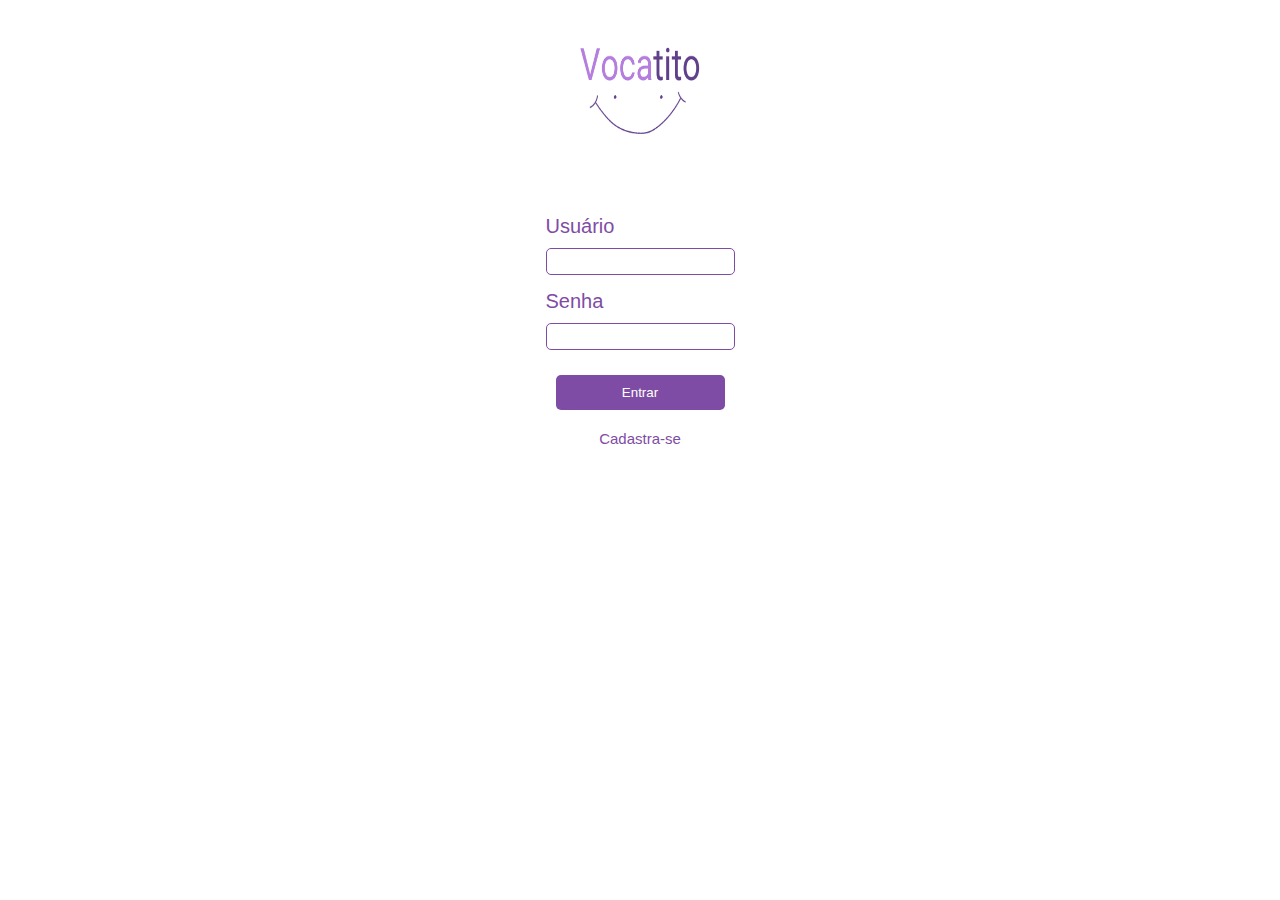
<file: views/index.html>
<!DOCTYPE html>

<html lang="pt-br">

<head>

    <meta charset="UTF-8">

    <meta name="viewport" content="width=device-width, initial-scale=1.0">

    <title>Vocatito</title>

    <link rel="stylesheet" href="../static/css/index.css">

</head>

<body>

    <header>

        <img src="../static/img/logotipo.png" alt="Vocatito" width="300" height="300">

    </header>

    <form>

        <label for="usuario">Usuário</label>
        <input type="text" id="usuario">

        <label for="senha">Senha</label>
        <input type="text" id="senha">

        <button type="submit">Entrar</button>

        <a href="cadastro.html">Cadastra-se</a>

    </form>
</body>

</html>
</file>
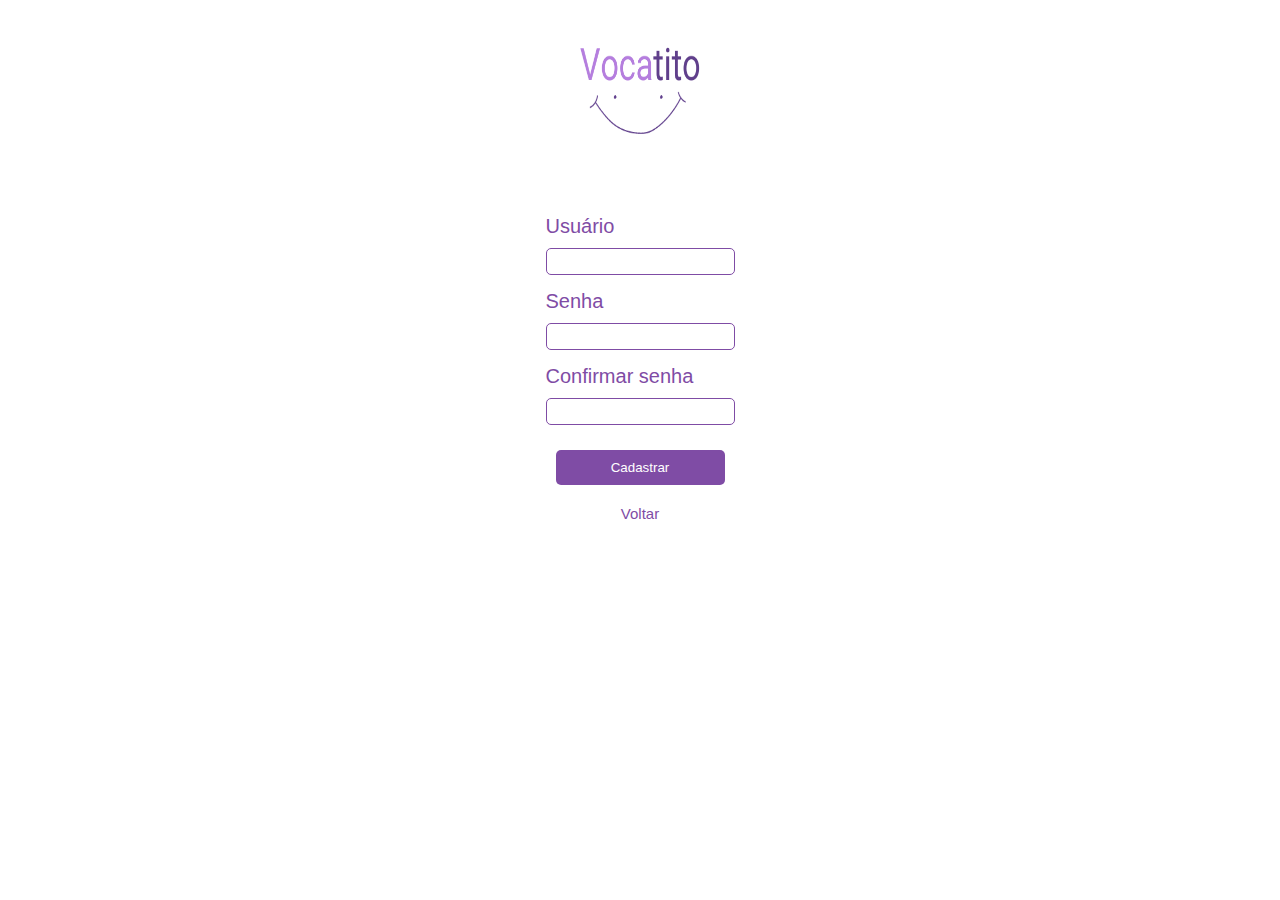
<file: views/cadastro.html>
<!DOCTYPE html>

<html lang="pt-br">

<head>

    <meta charset="UTF-8">

    <meta name="viewport" content="width=device-width, initial-scale=1.0">

    <title>Vocatito</title>

    <link rel="stylesheet" href="../static/css/index.css">

</head>

<body>

    <header>

        <img src="../static/img/logotipo.png" alt="Vocatito" width="300" height="300">

    </header>

    <form>

        <label for="usuario">Usuário</label>
        <input type="text" id="usuario">

        <label for="senha">Senha</label>
        <input type="text" id="senha">

        <label for="confSenha">Confirmar senha</label>
        <input type="text" id="confSenha">

        <button type="submit">Cadastrar</button>

        <a href="index.html">Voltar</a>

    </form>
</body>

</html>
</file>
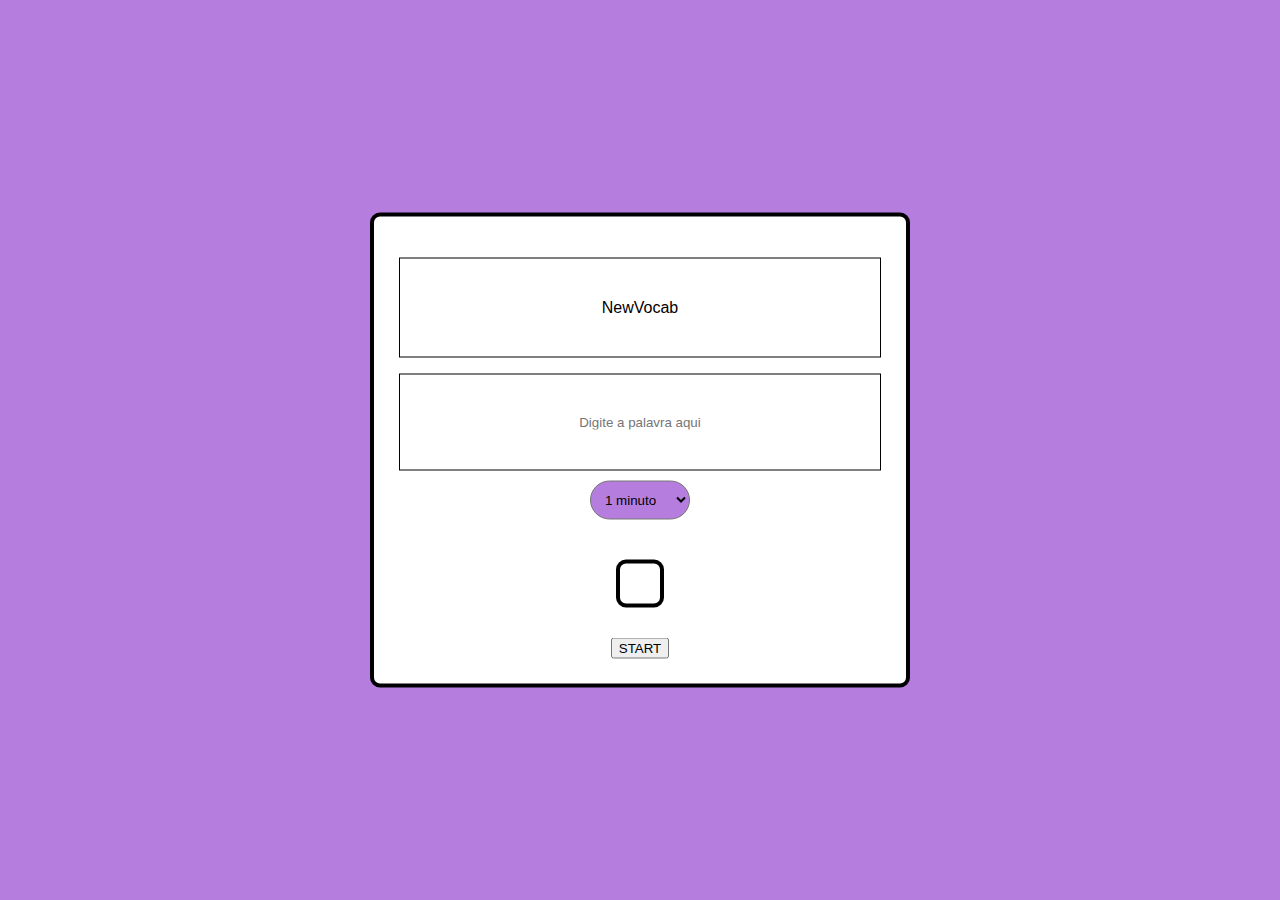
<file: views/jogo.html>
<!DOCTYPE html>

<html lang="pt-br">

<head>

    <meta charset="UTF-8">

    <meta name="viewport" content="width=device-width, initial-scale=1.0">

    <title>Vocatito</title>

    <link rel="stylesheet" href="../static/css/jogo.css">

    <link rel="shortcut icon" href="../static/img/vocatito.png" type="image/x-icon">

</head>

<body>


    <div id="jogo">

        <p id="palavra">NewVocab</p>

        <input type="text" placeholder="Digite a palavra aqui" id="resposta" oninput="verificarPalavra()">

        <select id="temporizador" name="temporizador">
           
            <option value="1">1 minuto</option>
            
            <option value="3">3 minutos</option>
           
            <option value="5">5 minutos</option>

        </select>

        <div id="sinalizador"></div>

        <button type="button">START</button>


    </div>

  

    <script src="../static/js/jogo.js"></script>

</body>

</html>
</file>
<file: static/css/index.css>
@import url('global.css');

form{

    display: flex;

    flex-direction: column;

}

form label{

    margin: 15px 0px 5px 0px;

    font-size: 20px;

    color: #7f4ca5;

  

}

form a{

    margin: 10px 0px;

    text-align: center;

    font-size: 15px;

    text-decoration: none;

    color: #7f4ca5;

}

form input {

    border-radius: 5px;

    padding: 5px;

    border: 1px solid  #7f4ca5;

    margin-top: 5px;

}

button{

    margin: 10px;

    border-radius: 5px;

    border: none;

    background-color: #7f4ca5;

    padding: 10px;

    color: white;

    margin-top: 25px;

}
</file>
<file: static/css/jogo.css>
@import url('global.css');

body{

    background-color:#b57ede;

}

#jogo {
    margin: auto;
    display: flex;
    flex-direction: column;
    align-items: center;
    justify-content: center; /* Adiciona esta propriedade para centralizar verticalmente */
    position: absolute; /* Altera a posição para absoluta */
    top: 50%; /* Move a div para 50% da altura da tela */
    left: 50%; /* Move a div para 50% da largura da tela */
    transform: translate(-50%, -50%); /* Centraliza a div corretamente */
    border: 4px solid black;
    padding: 25px;
    border-radius: 10px;

    background-color: white;
}


#resposta{

    text-align: center;

    border: 1px solid black;

    padding: 40px;

    width: 400px;

}

#palavra{

    text-align: center;

    border: 1px solid black;

    padding: 40px;

    width: 400px;
    
}

#temporizador {

    margin: 10px 0px;

    background-color: #b57ede;

    padding: 10px;

    border-radius: 30px;
}

#sinalizador{

    border: 4px solid black;

    border-radius: 10px;

    margin: 30px 0px;

    padding: 20px;

}
</file>
